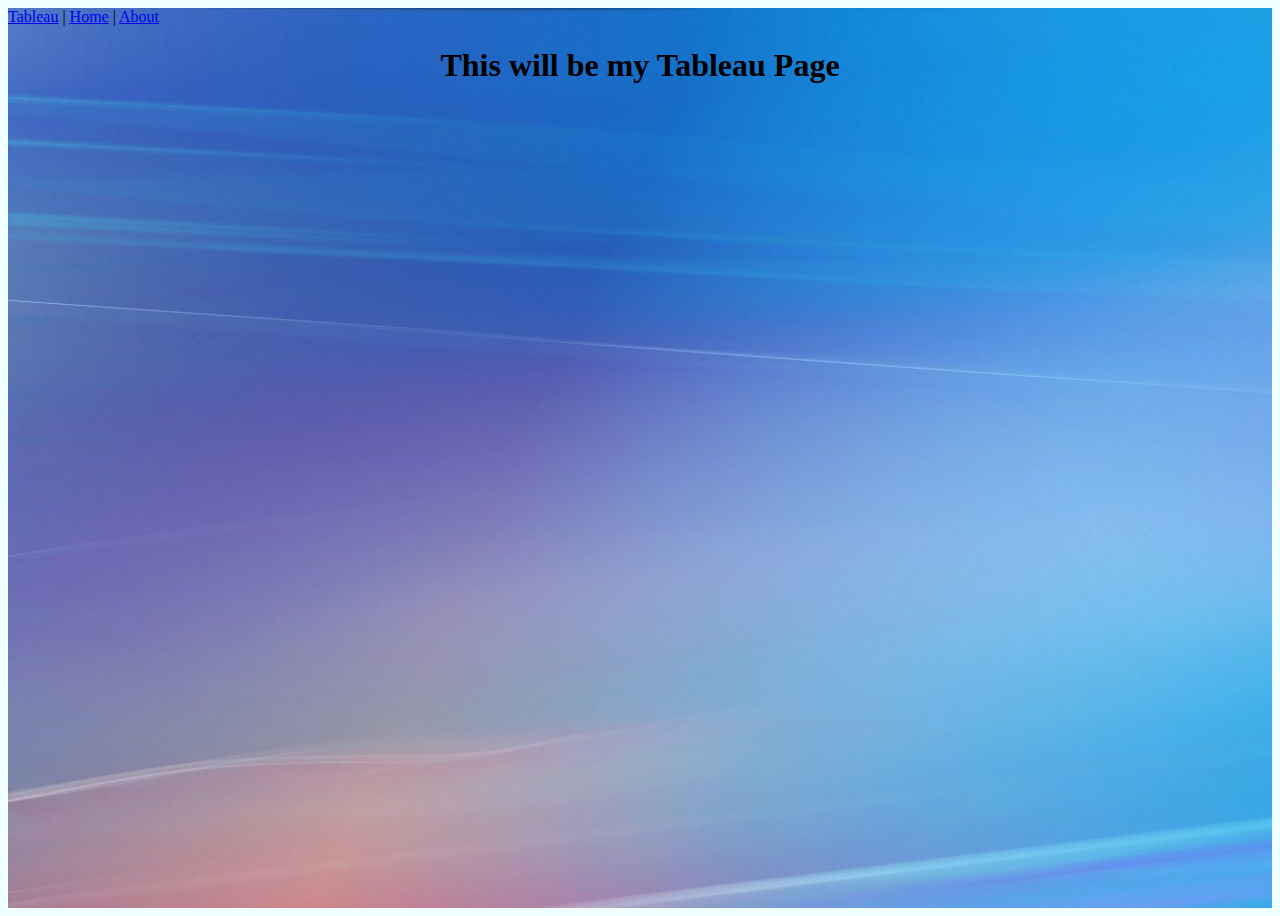
<file: html/tableau.html>
<!--Serina Headrick last edited 4/12/22-->
<!DOCTYPE html>

<html>

    <head>
         <title>Serina-Tableau</title>

         <link href="../styles/bootstyles.css" rel="stylesheet" />

    </head>
    <div class="bg-image"
    style="background-image:url('../images/purple-backround-image.jpg');
            height: 100vh"> 
        <a href="#">Tableau</a> | <a href="../index.html">Home</a> | <a href="about.html">About</a>
        <h1 class="headCenter"> This will be my Tableau Page</h1>
        <div class="TabLeft"> 
            
            <!--these below answer the questions on rubric-->
       <div class ="margins">
            <div class='tableauPlaceholder' id='viz1649780846225' style='position: relative'><noscript><a href='#'><img alt='Profit Per State ' src='https:&#47;&#47;public.tableau.com&#47;static&#47;images&#47;Ta&#47;Tableauforfinalproject_16497806530410&#47;Sheet3&#47;1_rss.png' style='border: none' /></a></noscript><object class='tableauViz'  style='display:none;'><param name='host_url' value='https%3A%2F%2Fpublic.tableau.com%2F' /> <param name='embed_code_version' value='3' /> <param name='site_root' value='' /><param name='name' value='Tableauforfinalproject_16497806530410&#47;Sheet3' /><param name='tabs' value='no' /><param name='toolbar' value='yes' /><param name='static_image' value='https:&#47;&#47;public.tableau.com&#47;static&#47;images&#47;Ta&#47;Tableauforfinalproject_16497806530410&#47;Sheet3&#47;1.png' /> <param name='animate_transition' value='yes' /><param name='display_static_image' value='yes' /><param name='display_spinner' value='yes' /><param name='display_overlay' value='yes' /><param name='display_count' value='yes' /><param name='language' value='en-US' /><param name='filter' value='publish=yes' /></object></div>                <script type='text/javascript'>                    var divElement = document.getElementById('viz1649780846225');                    var vizElement = divElement.getElementsByTagName('object')[0];                    vizElement.style.width='100%';vizElement.style.height=(divElement.offsetWidth*0.75)+'px';                    var scriptElement = document.createElement('script');                    scriptElement.src = 'https://public.tableau.com/javascripts/api/viz_v1.js';                    vizElement.parentNode.insertBefore(scriptElement, vizElement);                </script>
     
            <div class='tableauPlaceholder' id='viz1649973071036' style='position: relative'><noscript><a href='#'><img alt='California Profit per Category ' src='https:&#47;&#47;public.tableau.com&#47;static&#47;images&#47;Ta&#47;Tableauforfinalproject_16497806530410&#47;Sheet2&#47;1_rss.png' style='border: none' /></a></noscript><object class='tableauViz'  style='display:none;'><param name='host_url' value='https%3A%2F%2Fpublic.tableau.com%2F' /> <param name='embed_code_version' value='3' /> <param name='site_root' value='' /><param name='name' value='Tableauforfinalproject_16497806530410&#47;Sheet2' /><param name='tabs' value='no' /><param name='toolbar' value='yes' /><param name='static_image' value='https:&#47;&#47;public.tableau.com&#47;static&#47;images&#47;Ta&#47;Tableauforfinalproject_16497806530410&#47;Sheet2&#47;1.png' /> <param name='animate_transition' value='yes' /><param name='display_static_image' value='yes' /><param name='display_spinner' value='yes' /><param name='display_overlay' value='yes' /><param name='display_count' value='yes' /><param name='language' value='en-US' /><param name='filter' value='publish=yes' /></object></div>                <script type='text/javascript'>                    var divElement = document.getElementById('viz1649973071036');                    var vizElement = divElement.getElementsByTagName('object')[0];                    vizElement.style.width='100%';vizElement.style.height=(divElement.offsetWidth*0.75)+'px';                    var scriptElement = document.createElement('script');                    scriptElement.src = 'https://public.tableau.com/javascripts/api/viz_v1.js';                    vizElement.parentNode.insertBefore(scriptElement, vizElement);                </script>
    
            <div class='tableauPlaceholder' id='viz1649973190597' style='position: relative'><noscript><a href='#'><img alt='California Data 2012-2014 ' src='https:&#47;&#47;public.tableau.com&#47;static&#47;images&#47;Ta&#47;Tableauforfinalproject_16497806530410&#47;Sheet1&#47;1_rss.png' style='border: none' /></a></noscript><object class='tableauViz'  style='display:none;'><param name='host_url' value='https%3A%2F%2Fpublic.tableau.com%2F' /> <param name='embed_code_version' value='3' /> <param name='site_root' value='' /><param name='name' value='Tableauforfinalproject_16497806530410&#47;Sheet1' /><param name='tabs' value='no' /><param name='toolbar' value='yes' /><param name='static_image' value='https:&#47;&#47;public.tableau.com&#47;static&#47;images&#47;Ta&#47;Tableauforfinalproject_16497806530410&#47;Sheet1&#47;1.png' /> <param name='animate_transition' value='yes' /><param name='display_static_image' value='yes' /><param name='display_spinner' value='yes' /><param name='display_overlay' value='yes' /><param name='display_count' value='yes' /><param name='language' value='en-US' /><param name='filter' value='publish=yes' /></object></div>                <script type='text/javascript'>                    var divElement = document.getElementById('viz1649973190597');                    var vizElement = divElement.getElementsByTagName('object')[0];                    vizElement.style.width='100%';vizElement.style.height=(divElement.offsetWidth*0.75)+'px';                    var scriptElement = document.createElement('script');                    scriptElement.src = 'https://public.tableau.com/javascripts/api/viz_v1.js';                    vizElement.parentNode.insertBefore(scriptElement, vizElement);                </script>
        </div>
            <!--line breaks and border-->

         </div>
        
    </body>


</html>
</file>
<file: styles/bootstyles.css>
body{
    background-color: azure; 
    resize:both; 
}

.headCenter{
    text-align:center;
}

.TabLeft{
    padding-left: 100px;
    padding-right: 110px;
}

.margins{
    padding-left: 100px;
    padding-right: 100px;}
</file>
